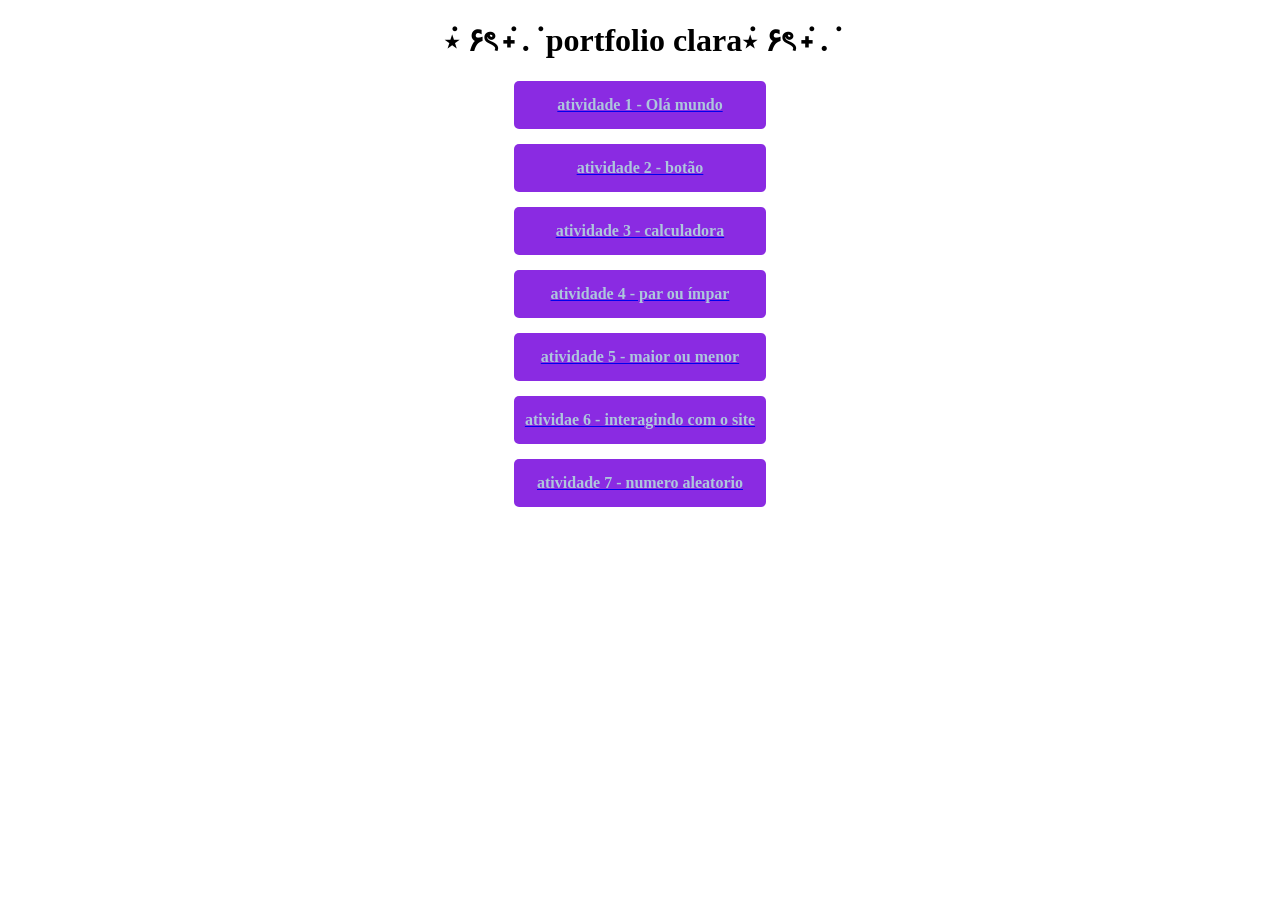
<file: index.html>
<!DOCTYPE html>
<html lang="pt-br">
<head>
    <meta charset="UTF-8">
    <meta name="viewport" content="width=device-width, initial-scale=1.0">
    <title>Portfólio</title>
    <link rel="stylesheet" href="style.css">

</head>
<body>
 <header>

     <h1> ݁⋆ ۶ৎ ݁˖ . ݁ portfolio clara݁⋆ ۶ৎ ݁˖ . ݁ </h1>
     

</header>
    <main>
        <a href="atividade 1/botao.html"><p>  atividade 1 - Olá mundo</p></a>
        <a href="atividade 2/olamundo.html"><p> atividade 2 - botão</p></a>
        <a href="atividade 3/calculadora.html"><p> atividade 3 - calculadora</p></a>
        <a href="atividade 4/parouimpar.html"><p>atividade 4 - par ou ímpar </p></a>
        <a href="atividade 5/maior.html"><p>atividade 5 - maior ou menor</p></a>
        <a href="atividade 6/site.html"><p>atividae 6 - interagindo com o site</p></a>
        <a href="atividade 7/aleatorio.html"><p>atividade 7 - numero aleatorio</p></a>
        </main>
        <footer> 
 
        </footer>




</body>
</html>
</file>
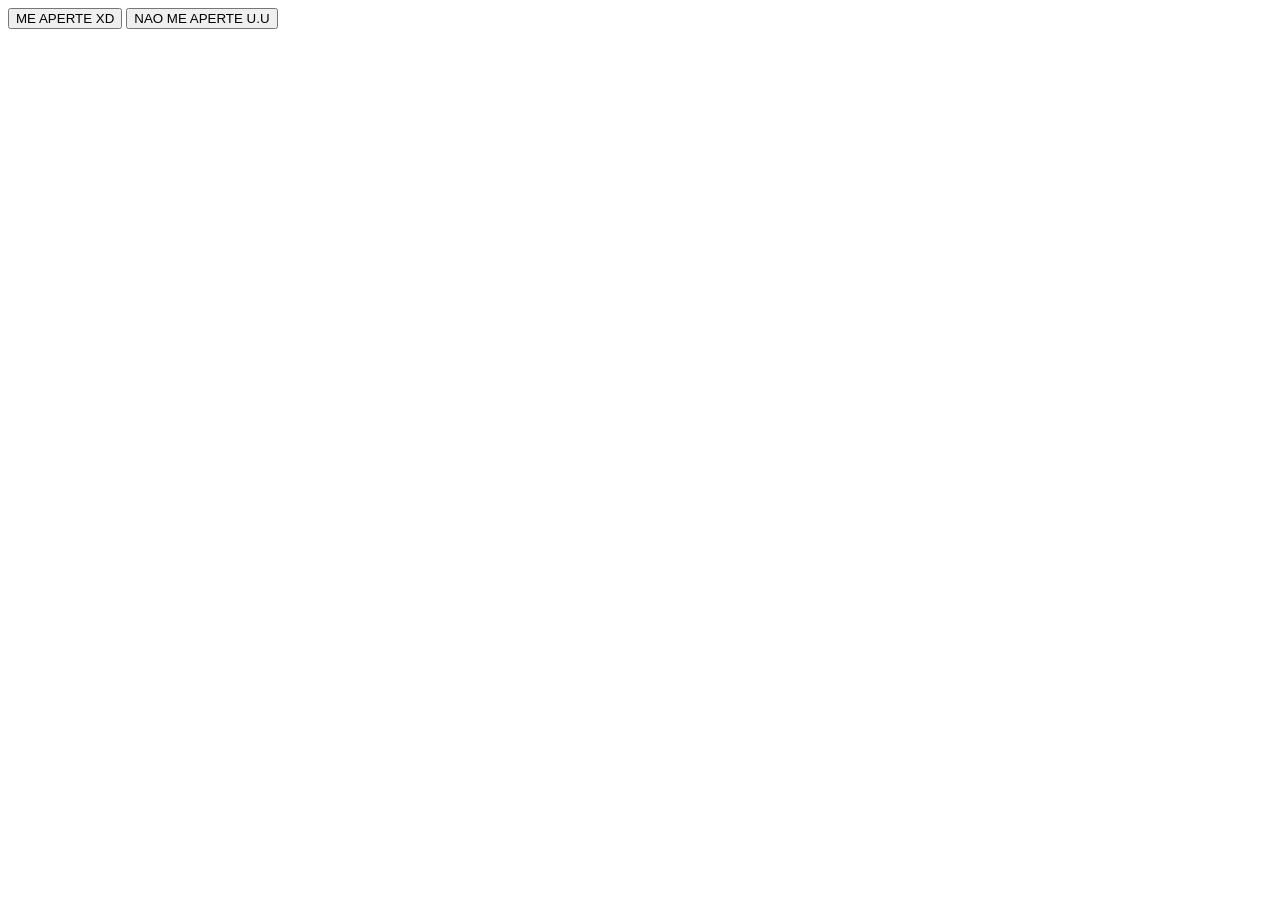
<file: atividade 1/botao.html>
<!DOCTYPE html>
<html lang="en">
<head>
    <meta charset="UTF-8">
    <meta name="viewport" content="width=device-width, initial-scale=1.0">
    <title>Document</title>
</head>
<body>

    <button onclick="ola()">ME APERTE XD</button>
    <button onclick="oi()">NAO ME APERTE U.U</button>
   <script src="script.js"></script> 


</body>
</html>
</file>
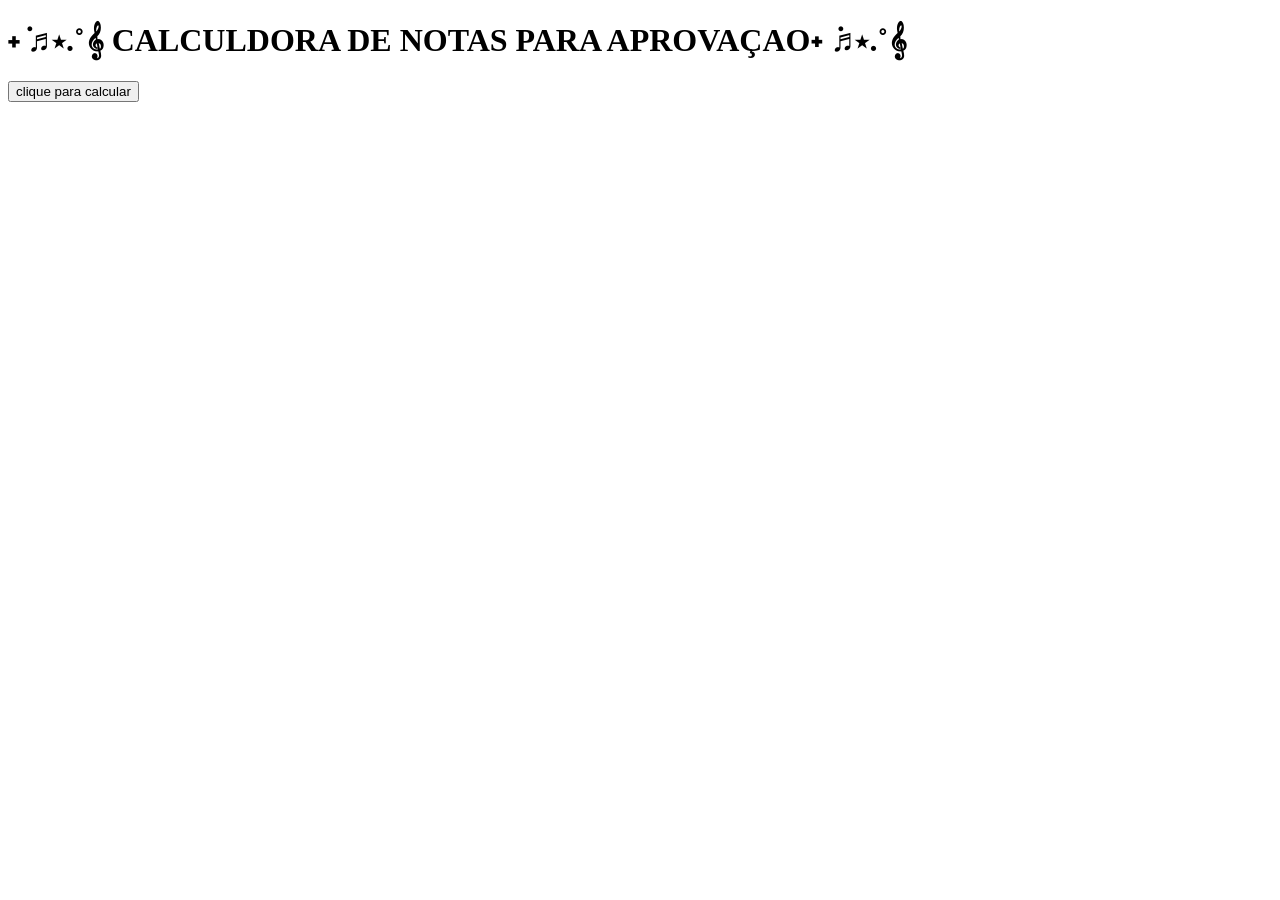
<file: atividade 3/calculadora.html>
<!DOCTYPE html>
<html lang="en">
<head>
    <meta charset="UTF-8">
    <meta name="viewport" content="width=device-width, initial-scale=1.0">
    <title>calculadora de notas</title>
</head>
<body>
    <h1>˖ ݁♬⋆.˚𝄞
        CALCULDORA DE NOTAS PARA APROVAÇAO˖ ݁♬⋆.˚𝄞</h1>
    <button onclick="calcular()">clique para calcular</button>
    <script src="script.js"></script>
    
</body>
</html>
</file>
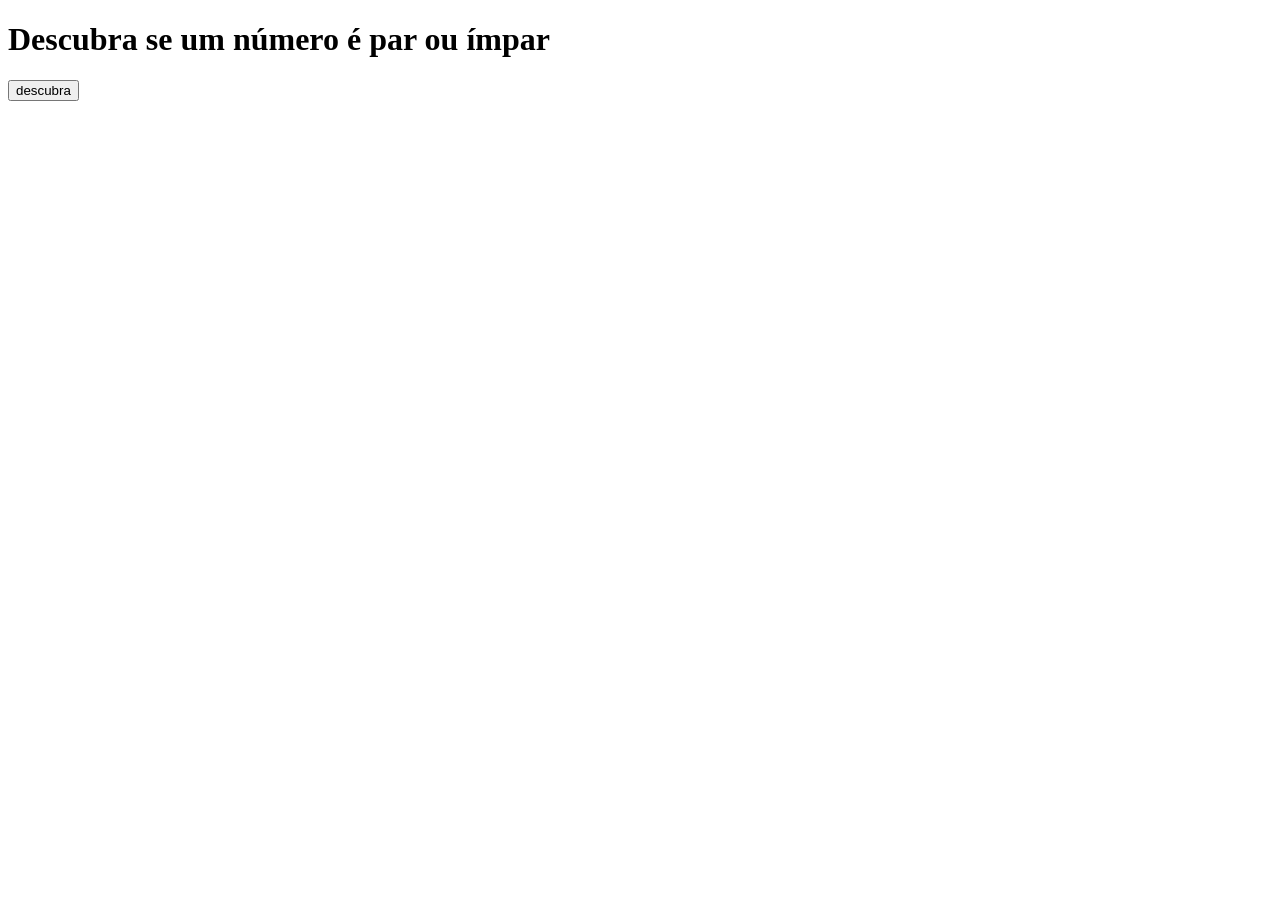
<file: atividade 4/parouimpar.html>
<!DOCTYPE html>
<html lang="pt-br">
<head>
    <meta charset="UTF-8">
    <meta name="viewport" content="width=device-width, initial-scale=1.0">
    <title>par ou ímpar?</title>
</head>
<body>
    <h1>Descubra se um número é par ou ímpar</h1>

    <button onclick="parouimpar()">descubra</button>

    <script src="script.js"></script>
</body>
</html>
</file>
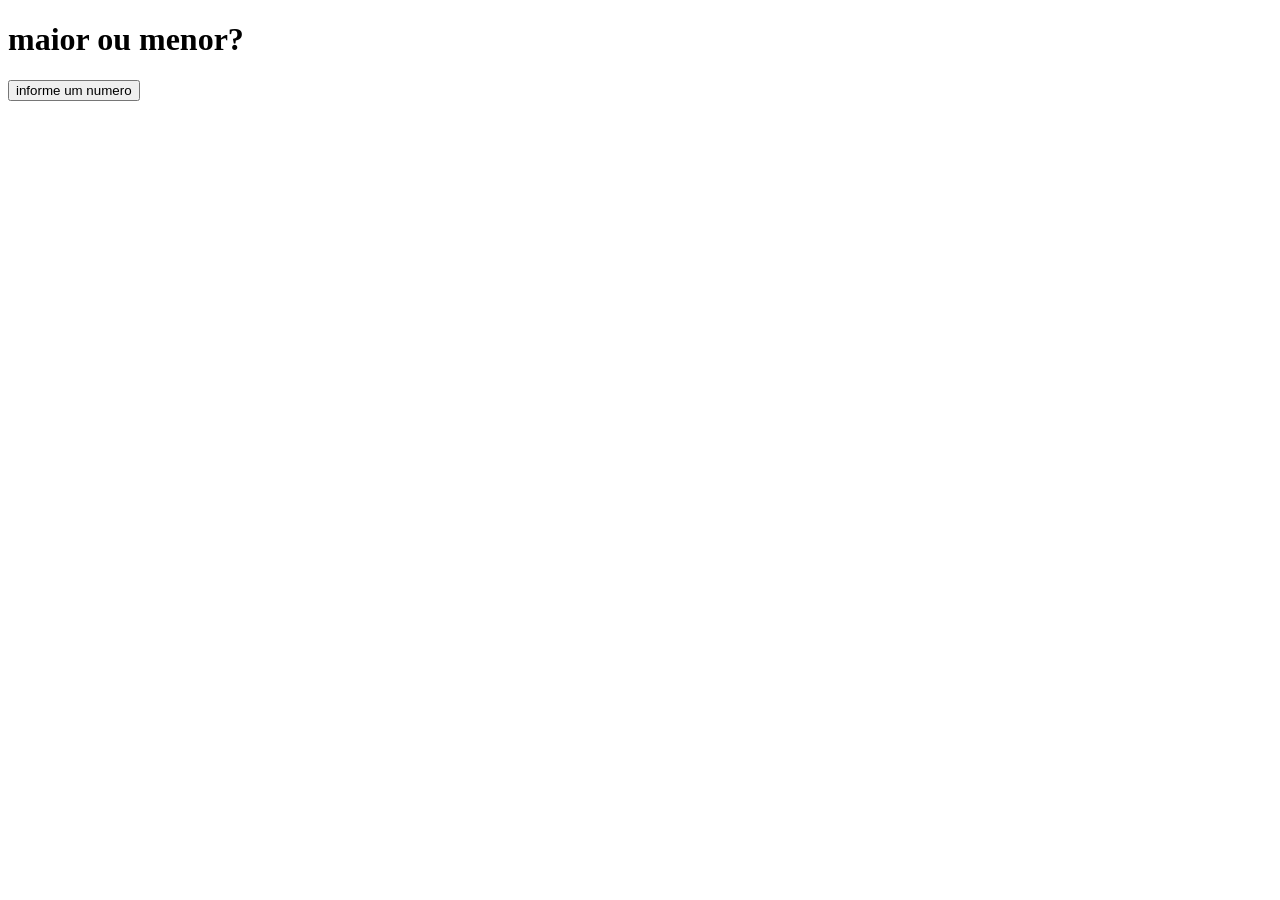
<file: atividade 5/maior.html>
<!DOCTYPE html>
<html lang="en">
<head>
    <meta charset="UTF-8">
    <meta name="viewport" content="width=device-width, initial-scale=1.0">
    <title>maior ou menor?</title>
</head>
<body>
    <h1>maior ou menor?</h1>
    <button onclick="maior()">informe um numero</button>
    <script src="script.js"></script>
    
</body>
</html>
</file>
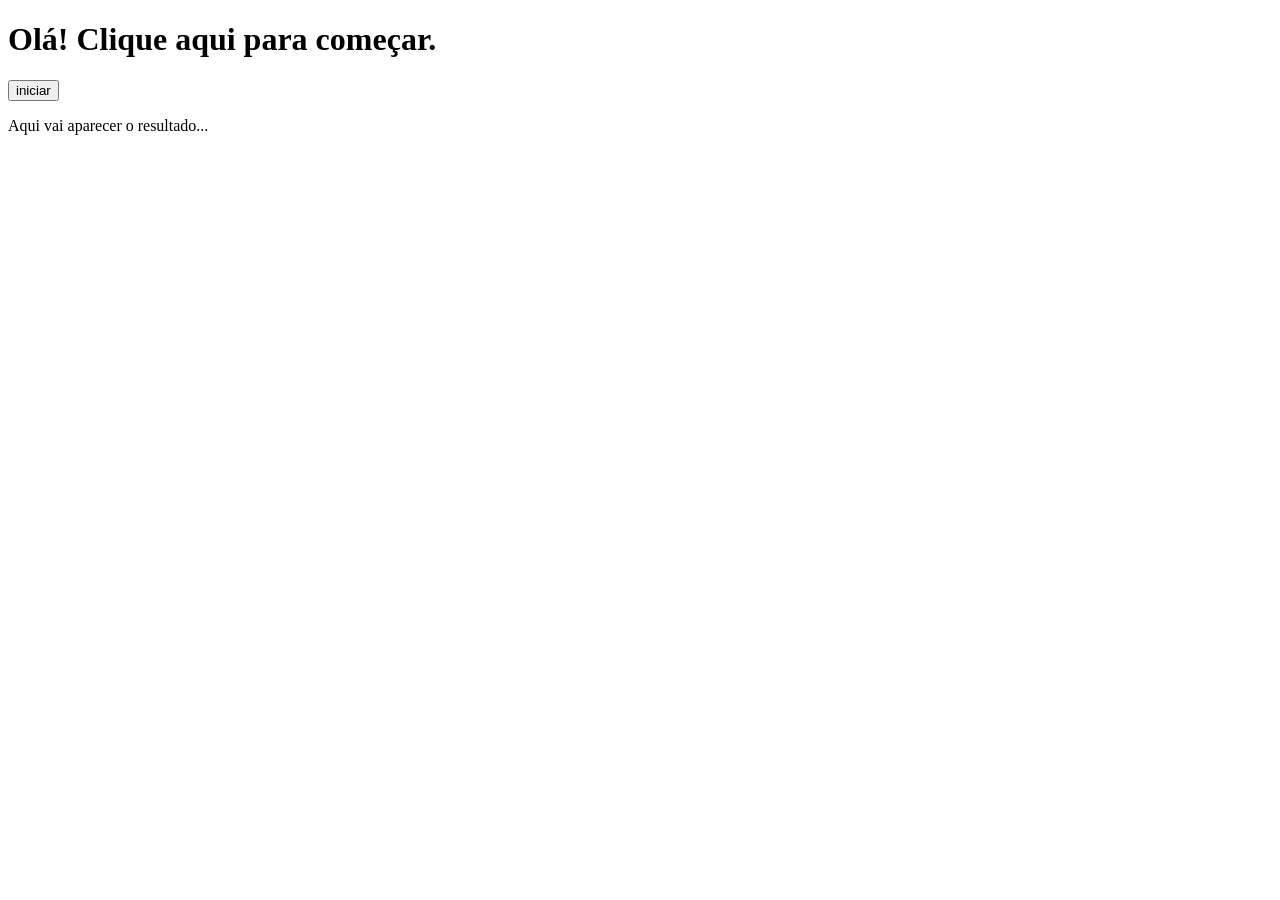
<file: atividade 6/site.html>
<!DOCTYPE html>
<html lang="pt-br">
<head>
    <meta charset="UTF-8">
    <meta name="viewport" content="width= , initial-scale=1.0">
    <title>interagindo com o site</title>
</head>
<body>
    <h1>Olá! Clique aqui para começar.</h1>

    <button onclick="site()">iniciar</button>

    <div id="mostrar">
        <p>Aqui vai aparecer o resultado...</p>
    </div>

    <script src="script.js"></script>
    
</body>
</html>
</file>
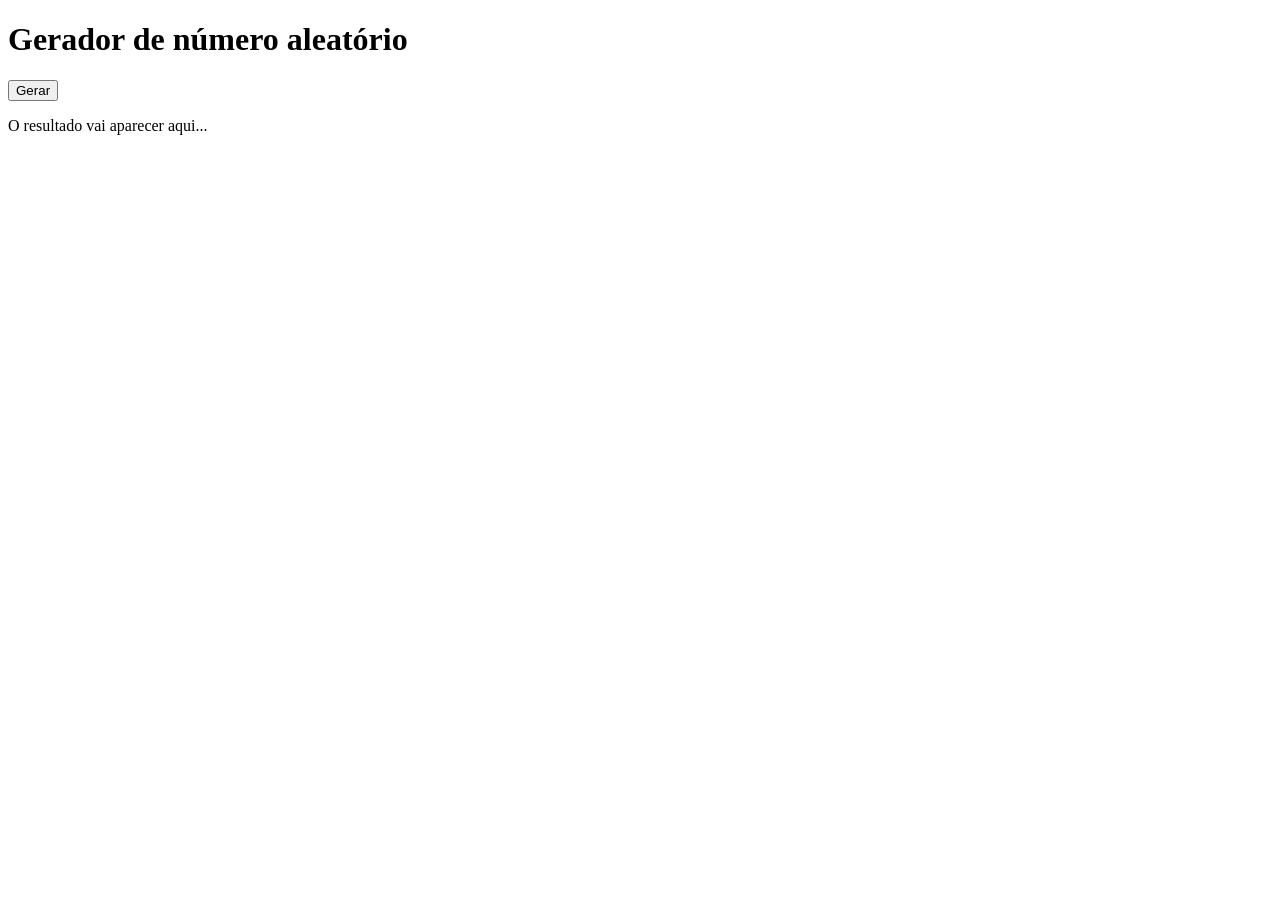
<file: atividade 7/aleatorio.html>
<!DOCTYPE html>
<html lang="pt-br">
<head>
    <meta charset="UTF-8">
    <meta name="viewport" content="width=device-width, initial-scale=1.0">
    <title>numero aleatorio</title>
</head>
<body>
    <h1>Gerador de número aleatório</h1>
    <button onclick="aleatorio()">Gerar</button>
    <div id="resultado">
        <p>O resultado vai aparecer aqui...</p>
    </div>

    <script src="script.js"></script>
    
</body>
</html>
</file>
<file: style.css>
body{
    text-align: center;
}


a p {
    background-color: blueviolet;
    width: 20%;
    padding: 15px 0;
    text-align: center;
    color: rgb(173, 198, 220);
    font-weight: bold;
    border-radius: 5px;
    transition: 1s all;
    cursor:pointer;
    margin: 15px auto;
}
a p:hover{
    background-color: brown;
    transform: scale(1.2);
    transform: rotate3d(45);
}
</file>
